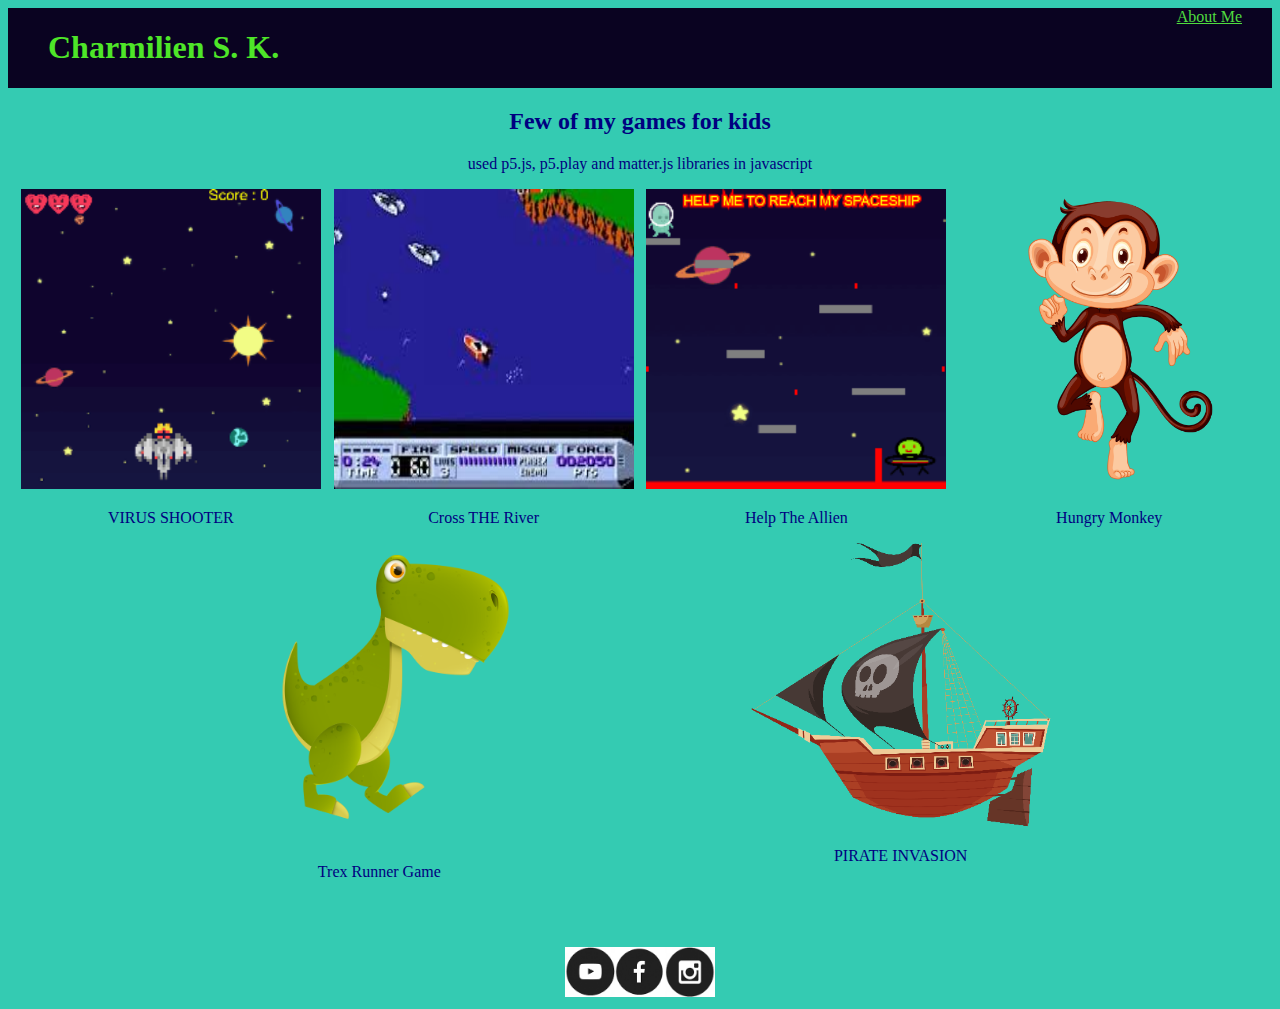
<file: index.html>
<!DOCTYPE html>
<html>
  <head>
    <title>My Portfolio page</title>
    <link rel="stylesheet" type="text/css" href="style.css" />
  </head>

  <body>
    <div class="header">
      <h1>Charmilien S. K.</h1>
      <div class="menu">
        <a href="aboutme.html">About Me</a>
      </div>
    </div>

    <h2>Few of my games for kids</h2>
    <p>used p5.js, p5.play and matter.js libraries in javascript</p>

    <div class="grid">
      <div class="item">
        <a
          href="https://studio.code.org/projects/gamelab/ifXqOdnl1KhKq_LHGuo7RUNP3iEkMGCHsN5LVJI4mWY"
          ><img src="shooter.png" width="300" heigth="300"
        /></a>
        <p>VIRUS SHOOTER</p>
      </div>

      <div class="item">
        <a href="https://charmilien.github.io/BOAT-GAME/"
          ><img src="boatgame.jpg" width="300" height="300"
        /></a>
        <p>Cross THE River</p>
      </div>

      <div class="item">
        <a
          href="https://studio.code.org/projects/gamelab/zOuYvc-pI5qGPIywVgzL41F6LXR7WGQB1s0lvUoQ9nU"
          ><img src="help allien.png" width="300" height="300"
        /></a>
        <p>Help The Allien</p>
      </div>

      <div class="item">
        <a href="https://charmilien.github.io/Hungry-Moneky/"
          ><img src="Monkey.png" width="300" height="300"
        /></a>
        <p>Hungry Monkey</p>
      </div>

      <div class="item">
        <a href="https://editor.p5js.org/CSK/full/M7zaVgMBN"
          ><img src="trex_2.png" width="300" heigth="300"
        /></a>
        <p>Trex Runner Game</p>
      </div>

      <div class="item">
        <a href="https://charmilien.github.io/PIRATE-INVASION-FINAL/"
          ><img src="boat.png" width="300" heigth="300"
        /></a>
        <p>PIRATE INVASION</p>
      </div>
    </div>

    <div class="footer">
      <a href="https://youtu.be/_Xw72lUqALY?si=fDEZT_kUtPuRRj0z"
        ><img src="youtube.png" width="50" height="50"
      /></a>
      <a href="#"><img src="fb.png" width="50" height="50" /></a>
      <a href="#"><img src="insta.png" width="50" height="50" /></a>
    </div>
  </body>
</html>
</file>
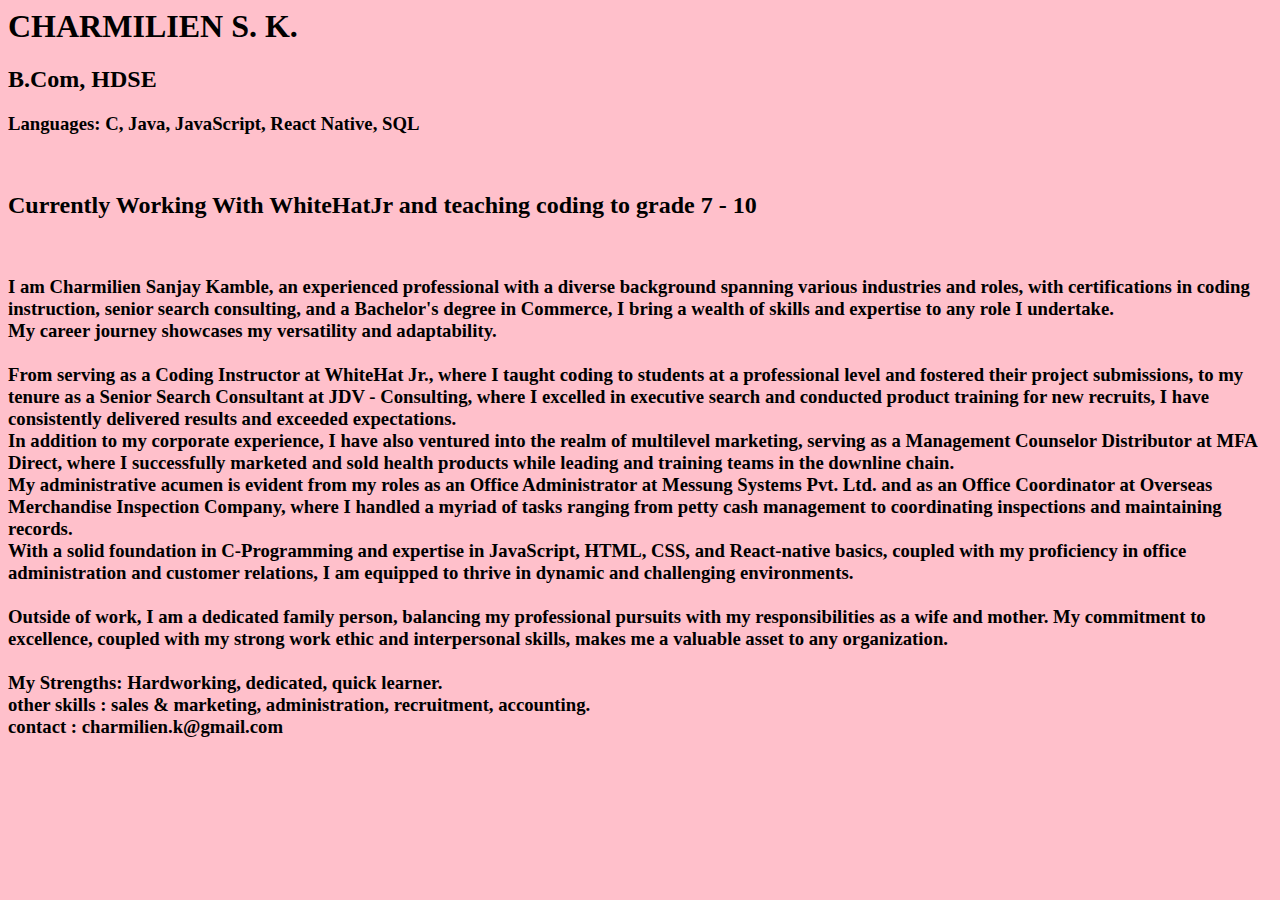
<file: aboutme.html>
<HTML >
    <title>
        Charmilien S K - Coding Teacher Whitehatjr
    </title>
    <Head>
        <h1>CHARMILIEN S. K.</h1>
    </Head>

    <body bgColor="pink">
        <h2>
            B.Com, HDSE  
        </h2>
        <h3>
            Languages: C, Java, JavaScript, React Native, SQL </h3></br>
           <h2> Currently Working With WhiteHatJr and teaching coding to grade 7 - 10</h2></br>
             
        <h3>I am Charmilien Sanjay Kamble, an experienced professional with a diverse background spanning various industries and roles, with certifications in coding instruction, senior search consulting, and a Bachelor's degree in Commerce, I bring a wealth of skills and expertise to any role I undertake.</br>
My career journey showcases my versatility and adaptability. <br>
        
        </br> From serving as a Coding Instructor at WhiteHat Jr., where I taught coding to students at a professional level and fostered their project submissions, to my tenure as a Senior Search Consultant at JDV - Consulting, where I excelled in executive search and conducted product training for new recruits, I have consistently delivered results and exceeded expectations.

        </br>In addition to my corporate experience, I have also ventured into the realm of multilevel marketing, serving as a Management Counselor Distributor at MFA Direct, where I successfully marketed and sold health products while leading and training teams in the downline chain.

        </br>My administrative acumen is evident from my roles as an Office Administrator at Messung Systems Pvt. Ltd. and as an Office Coordinator at Overseas Merchandise Inspection Company, where I handled a myriad of tasks ranging from petty cash management to coordinating inspections and maintaining records.

        </br>With a solid foundation in C-Programming and expertise in JavaScript, HTML, CSS, and React-native basics, coupled with my proficiency in office administration and customer relations, I am equipped to thrive in dynamic and challenging environments.

        </br></br>Outside of work, I am a dedicated family person, balancing my professional pursuits with my responsibilities as a wife and mother. My commitment to excellence, coupled with my strong work ethic and interpersonal skills, makes me a valuable asset to any organization.
</br>
                 
           
                <br>My Strengths: Hardworking, dedicated, quick learner.
                <br> other skills : sales & marketing, administration, recruitment, accounting.

                  </br>contact : charmilien.k@gmail.com
    </body>
</HTML>
</file>
<file: style.css>
body {
  color: navy;
  background-color: rgb(52, 203, 178);
}

h1 {
  color: rgb(78, 230, 40);
  margin-left: 30px;
  padding-left: 10px;
}
.menu {
  margin-right: 30px;
}
.menu a {
  margin-left: 20px;
  
}

/* '*' astrick sign effects every element in page*/
/* * {
    border: solid;
} */

/* only header element is effected
.header * {
  border: solid;
}*/

/* only item element is effected*/
/*.item * {
    border:solid;
    position:relative;
}*/

.header {
  background-color: #0a0321;
  display: flex;
  justify-content: space-between;
}

.grid {
  display: flex;
  flex-wrap: wrap;
  justify-content: space-evenly;
}

.footer {
  margin-top: 50px;
  display: flex;
  justify-content: center;
}

p,
h2 {
  text-align: center;
}

a:link {
  color: rgb(79, 220, 63);
}
a:visited {
  color: rgb(255, 0, 21);
}

/* element refered directly eg h, p, body */
</file>
